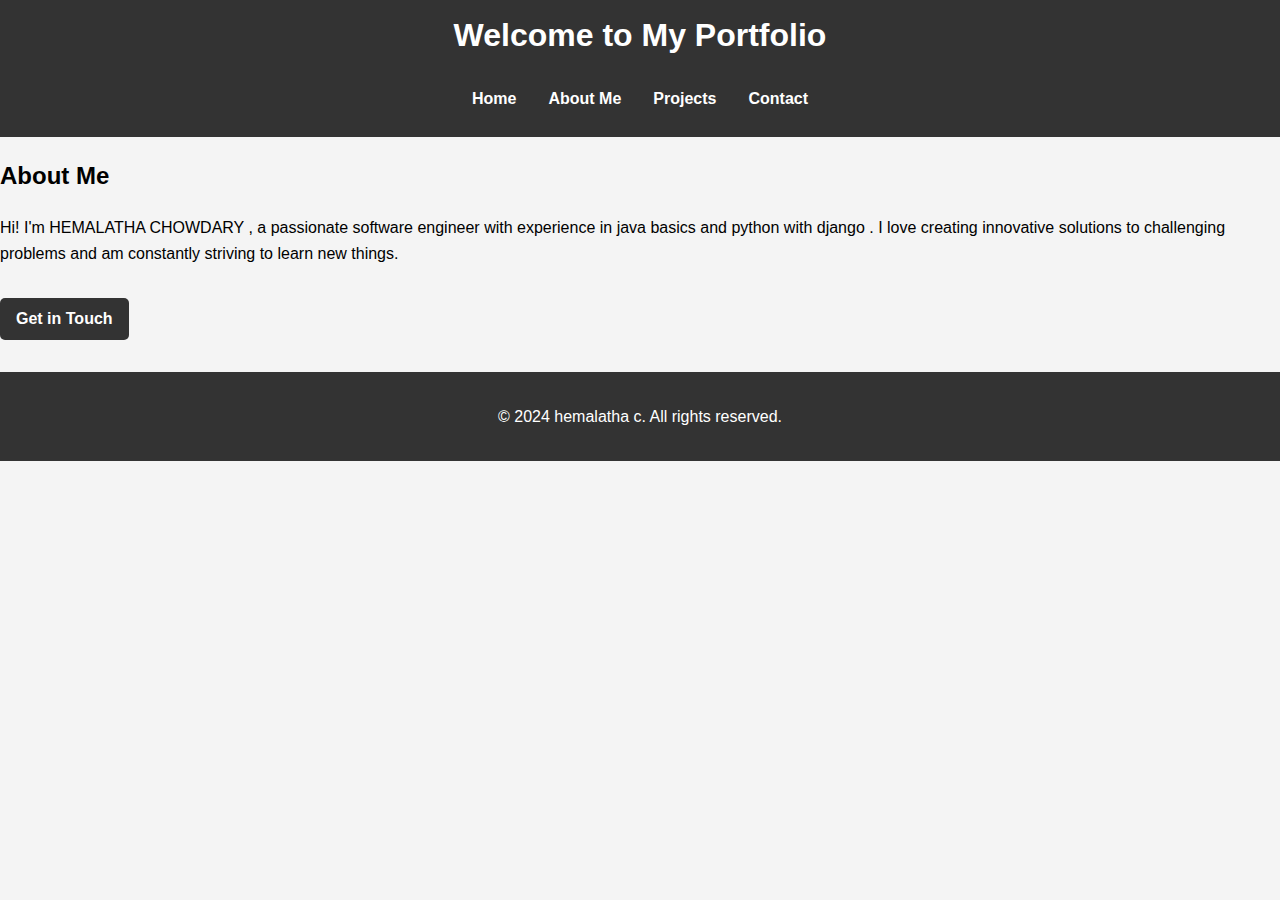
<file: about.html>
<!DOCTYPE html>
<html lang="en">

<head>
    <meta charset="UTF-8">
    <meta name="viewport" content="width=device-width, initial-scale=1.0">
    <title>My Portfolio</title>
    <link rel="stylesheet" href="style.css">
</head>

<body>
    <header>
        <h1>Welcome to My Portfolio</h1>

        <nav>
            <ul>
                <li><a href="index.html">Home</a></li>
                <li><a href="about.html">About Me</a></li>
                <li><a href="project.html">Projects</a></li>
                <li><a href="contact.html">Contact</a></li>
            </ul>
        </nav>
    </header>
    <section id="about" class="about">
        <h2>About Me</h2>
        <p>Hi! I'm HEMALATHA CHOWDARY , a passionate software engineer with experience in java basics and python with
            django . I love creating innovative solutions to challenging problems and am constantly striving to learn
            new things.</p>
        <a href="#contact" class="section-button">Get in Touch</a>
    </section>
    <footer>
        <p>&copy; 2024 hemalatha c. All rights reserved.</p>
    </footer>
</body>

</html>
</file>
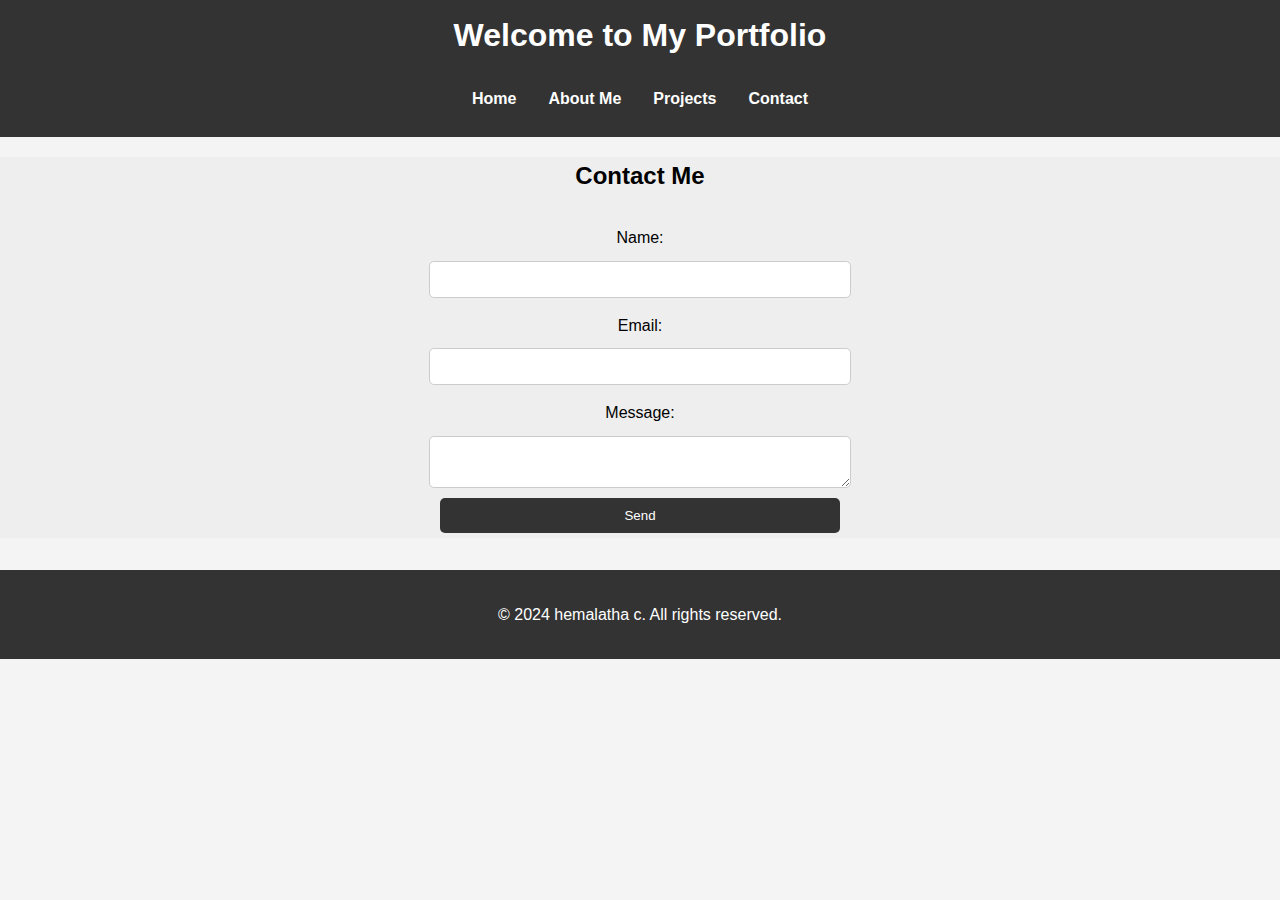
<file: contact.html>
<!DOCTYPE html>
<html lang="en">

<head>
    <meta charset="UTF-8">
    <meta name="viewport" content="width=device-width, initial-scale=1.0">
    <title>My Portfolio</title>
    <link rel="stylesheet" href="style.css">
</head>

<body>
    <header>
        <h1>Welcome to My Portfolio</h1>

        <nav>
            <ul>
                <li><a href="index.html">Home</a></li>
                <li><a href="about.html">About Me</a></li>
                <li><a href="project.html">Projects</a></li>
                <li><a href="contact.html">Contact</a></li>
            </ul>
        </nav>
    </header>
    <section id="contact" class="section">
        <h2>Contact Me</h2>
        <form id="contactForm">
          <label for="name">Name:</label>
          <input type="text" id="name" name="name" required>
          <label for="email">Email:</label>
          <input type="email" id="email" name="email" required>
          <label for="message">Message:</label>
          <textarea id="message" name="message" required></textarea>
          <button type="submit">Send</button>
        </form>
      </section>
    <footer>
        <p>&copy; 2024 hemalatha c. All rights reserved.</p>
    </footer>
</body>

</html>
</file>
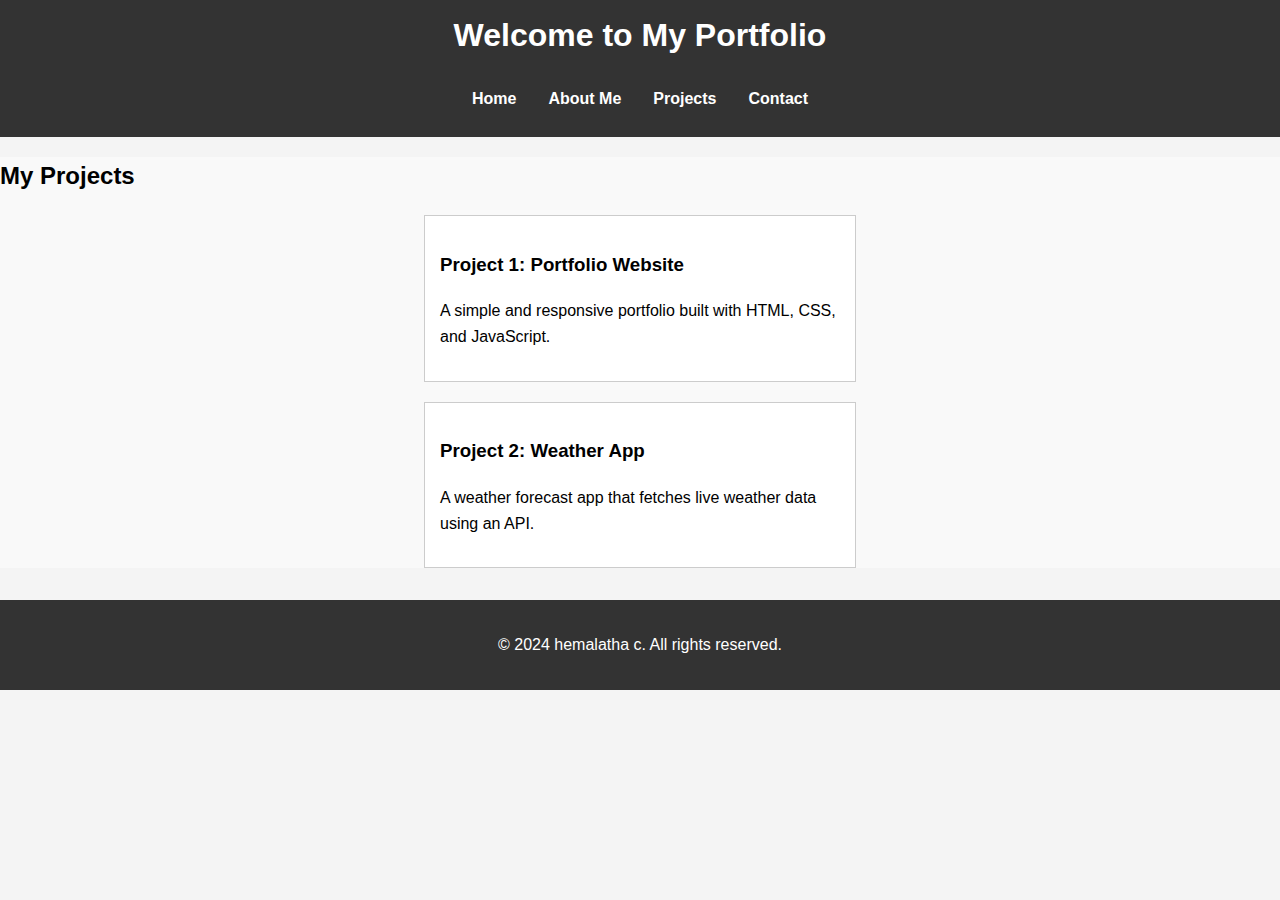
<file: project.html>
<!DOCTYPE html>
<html lang="en">

<head>
    <meta charset="UTF-8">
    <meta name="viewport" content="width=device-width, initial-scale=1.0">
    <title>My Portfolio</title>
    <link rel="stylesheet" href="style.css">
</head>

<body>
    <header>
        <h1>Welcome to My Portfolio</h1>

        <nav>
            <ul>
                <li><a href="index.html">Home</a></li>
                <li><a href="about.html">About Me</a></li>
                <li><a href="project.html">Projects</a></li>
                <li><a href="contact.html">Contact</a></li>
            </ul>
        </nav>
    </header>
    <section id="projects" class="section">
        <h2>My Projects</h2>
        <div class="project-card">
            <h3>Project 1: Portfolio Website</h3>
            <p>A simple and responsive portfolio built with HTML, CSS, and JavaScript.</p>
        </div>
        <div class="project-card">
            <h3>Project 2: Weather App</h3>
            <p>A weather forecast app that fetches live weather data using an API.</p>
        </div>
    </section>
    <footer>
        <p>&copy; 2024 hemalatha c. All rights reserved.</p>
    </footer>
</body>

</html>
</file>
<file: style.css>
body {
    margin: 0;
    font-family: Arial, sans-serif;
    line-height: 1.6;
    background: #f4f4f4;
    /* color: #333; */
    margin: ;
}
header {
    /* display: flex; */
    background: #333;
    color: #ffffff;
    padding: 5px;
    text-align: center;
    justify-content: space-between;
}
header h1 {
    text-align: center;
    margin: 5px;
}
nav {
    justify-content: center;
    align-items: center;
    text-align: center;
    display: block;
    padding: 20px;
}
nav ul {
    list-style: none;
    display: flex;
    justify-content: center;
    padding: 0;
    margin: 0;
}
nav ul li {
    margin: 0 1rem;
}
nav ul li a {
    text-decoration: none;
    color: #fff;
    font-weight: bold;
    transition: 0.3s ease-in-out;
}
nav ul li a:hover {
    color: blueviolet;
}
.container {
    padding: 2rem;
    max-width: 1200px;
    margin: 0 auto;
    background: #fff;
}
.about, .projects, .contact, .skills, .testimonials {
    margin-bottom: 2rem;
}
#projects {
    background: #f9f9f9;
  }
  .project-card {
    background: #fff;
    margin: 20px auto;
    padding: 15px;
    border: 1px solid #ccc;
    max-width: 400px;
  }
.section-button {
    display: inline-block;
    margin-top: 1rem;
    padding: 0.5rem 1rem;
    background: #333;
    color: #fff;
    text-decoration: none;
    border-radius: 5px;
    font-weight: bold;
}
.section-button:hover {
    background: #555;
}

#contact {
    text-align: center;
    background: #eee;
    justify-content: center;
    display: block;
  }
  
  form {
    display: flex;
    flex-direction: column;
    align-items: center;
    /* flex-direction: column; */
  }
  
  form label {
    margin: 10px 0 5px;
  }
  
  form input, form textarea, form button {
    width: 90%;
    max-width: 400px;
    margin: 5px 0;
    padding: 10px;
    border: 1px solid #ccc;
    border-radius: 5px;
  }
  
  form button {
    background: #333;
    color: #fff;
    border: none;
    cursor: pointer;
  }
  
  form button:hover {
    background: #555;
  }
footer {
    background: #333;
    color: #fff;
    text-align: center;
    padding: 1rem 0;
    margin-top: 2rem;
}
</file>
